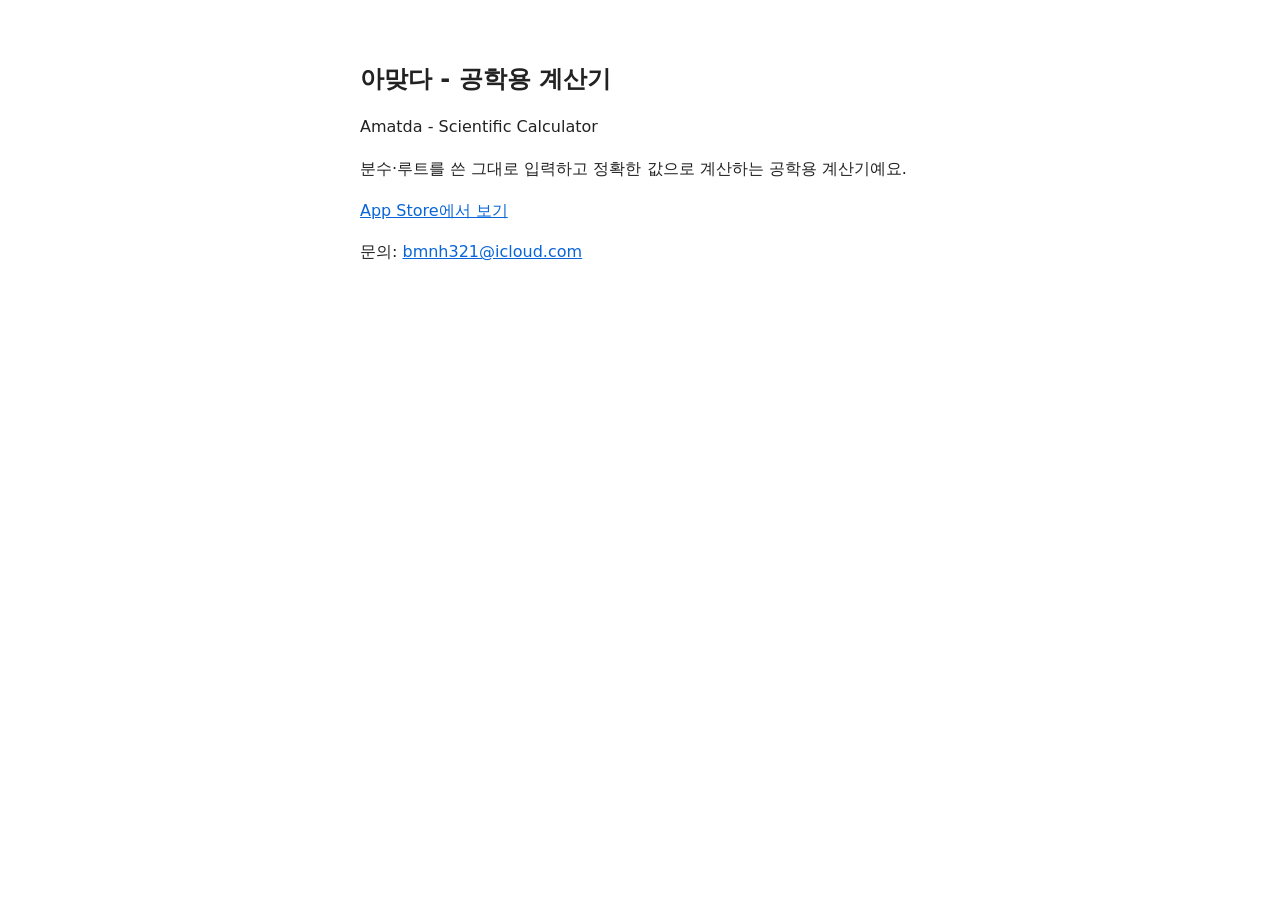
<file: index.html>
<!doctype html>
<html lang="ko">
<head>
<meta charset="utf-8">
<meta name="viewport" content="width=device-width, initial-scale=1">
<title>아맞다 - 공학용 계산기</title>
<style>
body{font-family:-apple-system,system-ui,sans-serif;max-width:560px;margin:60px auto;padding:0 20px;line-height:1.6;color:#222}
h1{font-size:1.5em;margin-bottom:.2em}
a{color:#0a66d8}
@media (prefers-color-scheme:dark){body{background:#111;color:#eee}a{color:#5aa9ff}}
</style>
</head>
<body>
<h1>아맞다 - 공학용 계산기</h1>
<p>Amatda - Scientific Calculator</p>
<p>분수·루트를 쓴 그대로 입력하고 정확한 값으로 계산하는 공학용 계산기예요.</p>
<p><a href="https://apps.apple.com/app/id6824952912">App Store에서 보기</a></p>
<p>문의: <a href="mailto:bmnh321@icloud.com">bmnh321@icloud.com</a></p>
</body>
</html>
</file>
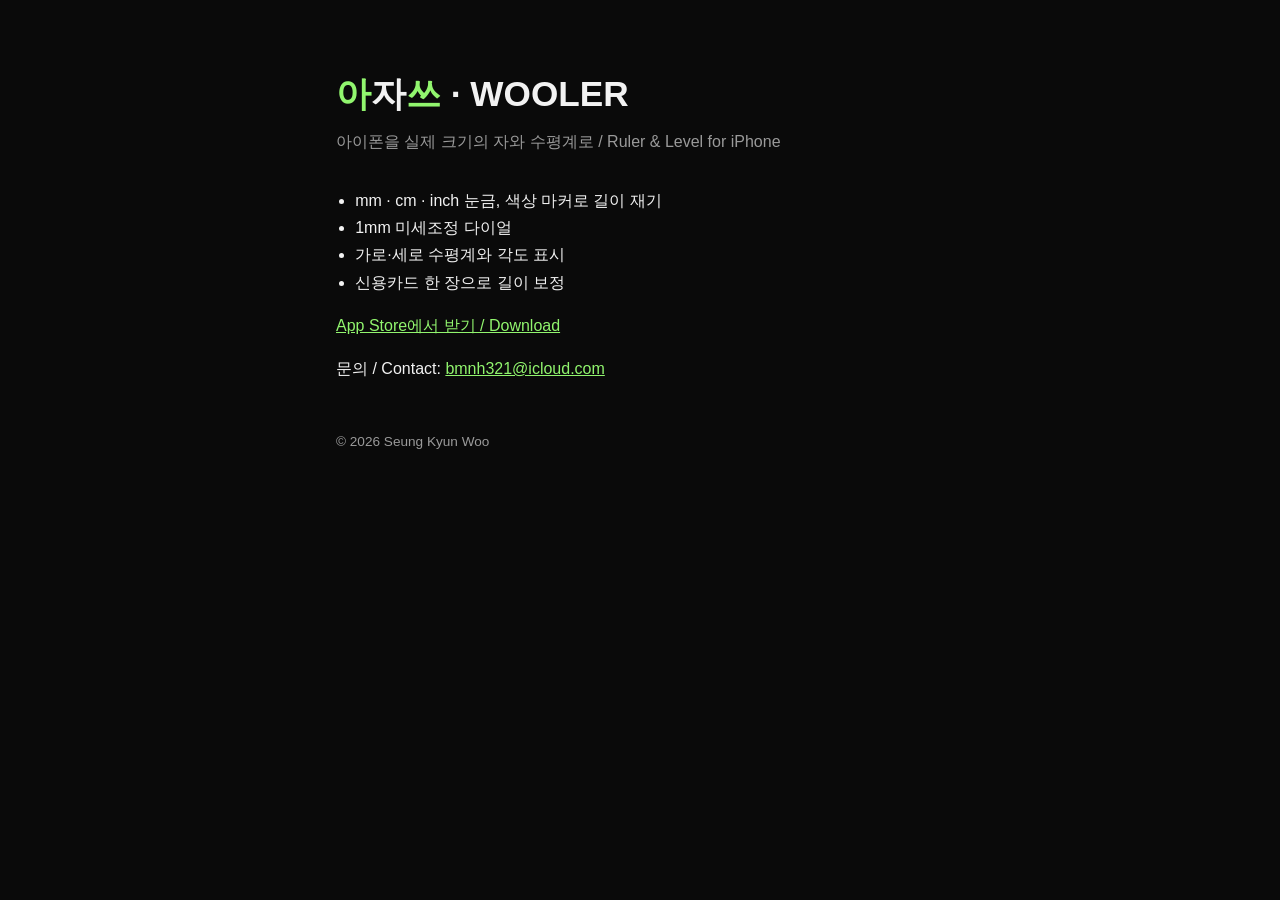
<file: wooler/index.html>
<!doctype html>
<html lang="ko">
<head>
<meta charset="utf-8">
<meta name="viewport" content="width=device-width, initial-scale=1">
<title>아자쓰 · WOOLER</title>
<style>
:root{--bg:#0a0a0a;--ink:#f2f2f2;--sub:#9a9a9a;--accent:#91f56e}
*{box-sizing:border-box}body{margin:0;background:var(--bg);color:var(--ink);font:16px/1.7 -apple-system,BlinkMacSystemFont,"Apple SD Gothic Neo",sans-serif}
main{max-width:640px;margin:0 auto;padding:64px 16px}
h1{font-size:2.2rem;margin:0}h1 b{color:var(--accent)}.sub{color:var(--sub);margin:4px 0 32px}
a{color:var(--accent)}ul{padding-left:1.2em}footer{color:var(--sub);font-size:.85rem;margin-top:48px}
</style>
</head>
<body>
<main>
<h1><b>아</b>자<b>쓰</b> · WOOLER</h1>
<p class="sub">아이폰을 실제 크기의 자와 수평계로 / Ruler &amp; Level for iPhone</p>
<ul>
<li>mm · cm · inch 눈금, 색상 마커로 길이 재기</li>
<li>1mm 미세조정 다이얼</li>
<li>가로·세로 수평계와 각도 표시</li>
<li>신용카드 한 장으로 길이 보정</li>
</ul>
<p><a href="https://apps.apple.com/app/id6830168726">App Store에서 받기 / Download</a></p>
<p>문의 / Contact: <a href="mailto:bmnh321@icloud.com">bmnh321@icloud.com</a></p>
<footer>© 2026 Seung Kyun Woo</footer>
</main>
</body>
</html>
</file>
